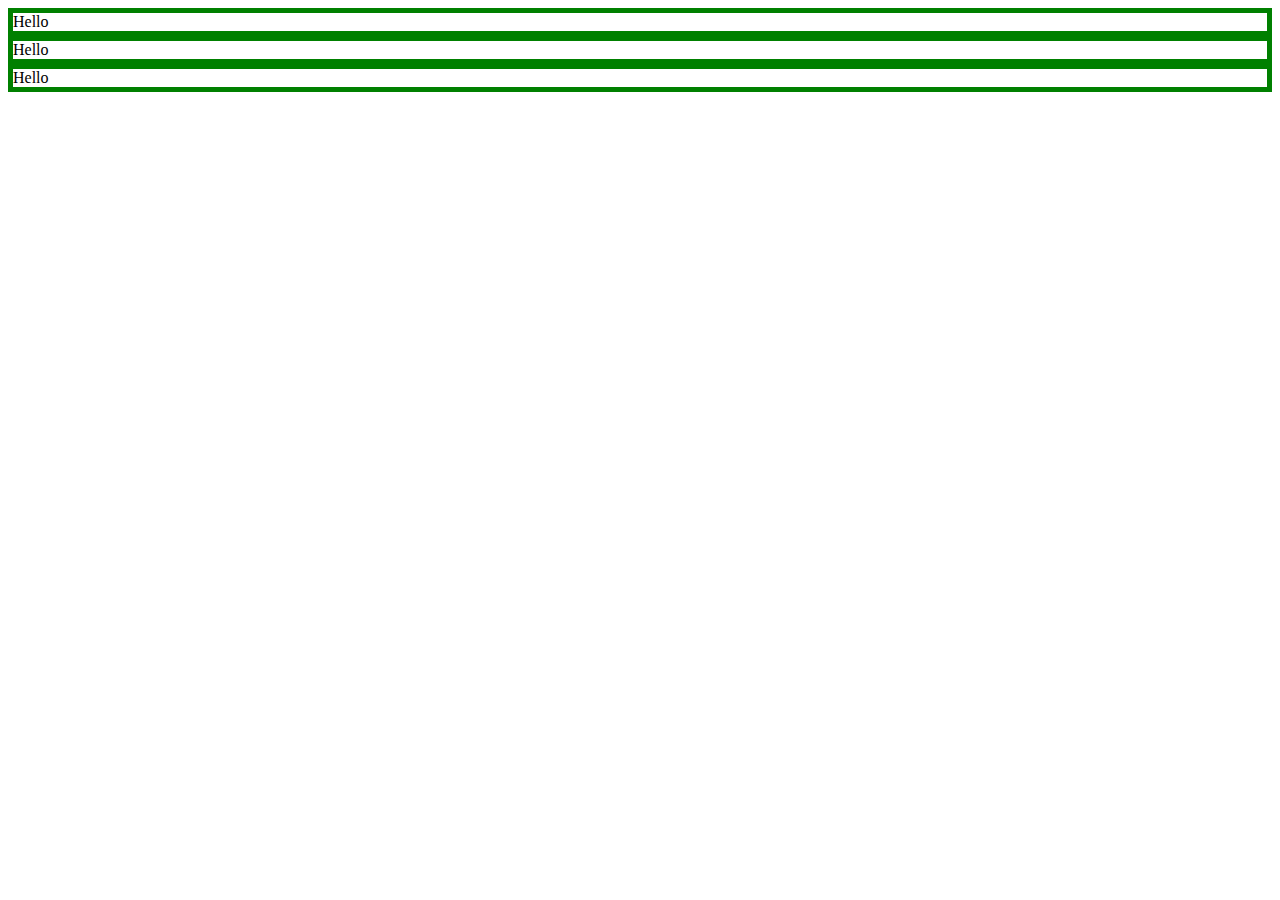
<file: boot/index.html>
<!DOCTYPE html>
<html lang="en">
<head>
    <meta charset="UTF-8">
    <link href="https://cdn.jsdelivr.net/npm/bootstrap@5.3.8/dist/css/bootstrap.min.css" rel="stylesheet" integrity="sha384-sRIl4kxILFvY47J16cr9ZwB07vP4J8+LH7qKQnuqkuIAvNWLzeN8tE5YBujZqJLB" crossorigin="anonymous">
    <link rel="stylesheet" href="style.css">
    <meta name="viewport" content="width=div class="container">
    <div class="row">
        <div class="col-12 col-md-4 col-lg-3">Hello</div>
        <div class="col-12 col-md-4 col-lg-6">Hello</div>
        <div class="col-12 col-md-4 col-lg-3">Hello</div>
    </div>
</div>
    <title>Document</title>
</head>
<body>
    
</body>
</html>
</file>
<file: boot/style.css>
.row > div{
    border: solid green 5px;
}
</file>
